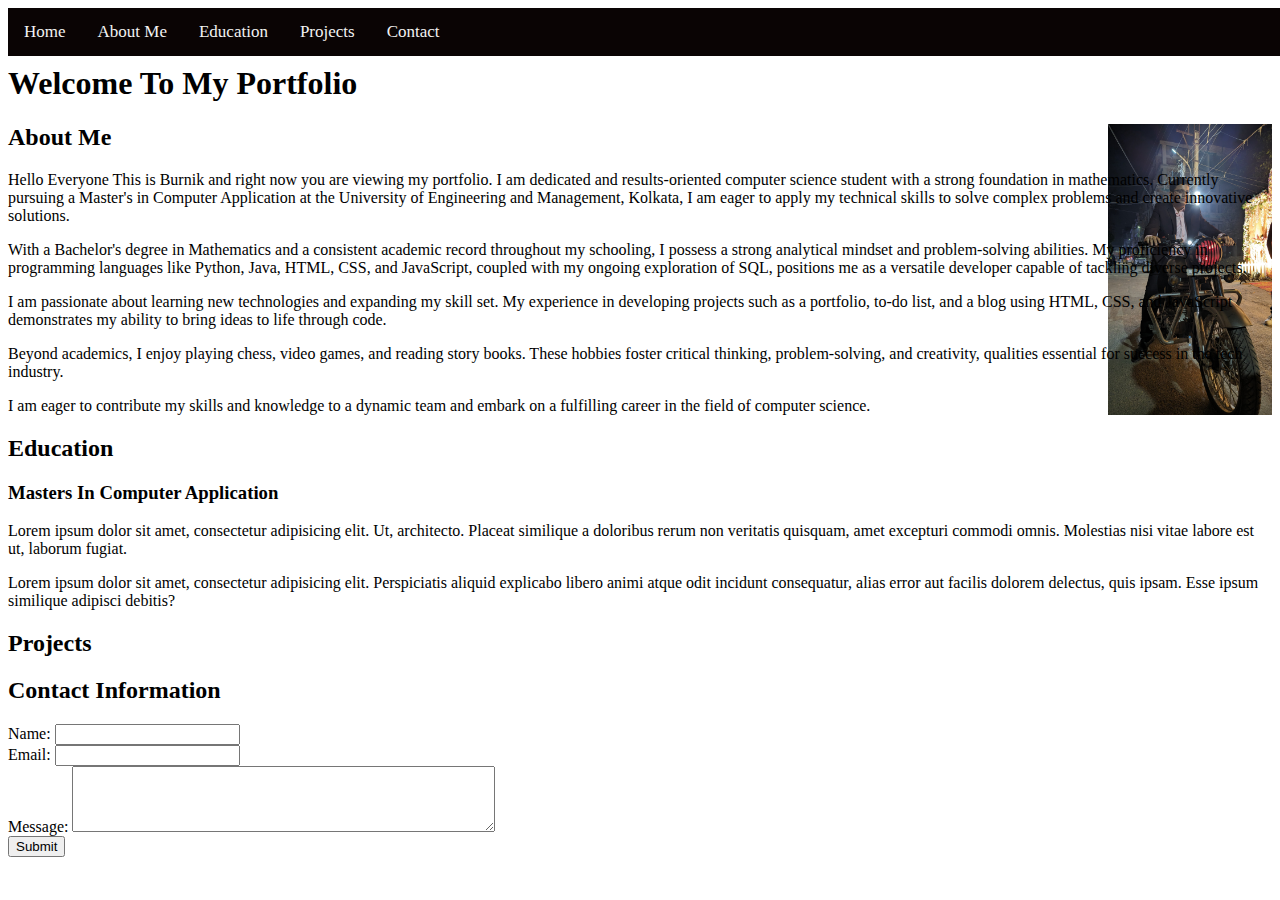
<file: html/html/8/index.html>
<!DOCTYPE html>
<html lang="en">
<head>
    <meta charset="UTF-8">
    <meta name="viewport" content="width=device-width, initial-scale=1.0">
    <link rel="stylesheet" href="style.css">
    <title>Personal Portfolio</title>
</head>
<body>
    <header id="Home">
    <div class="topnav">
        <a href="#Home">Home</a>
        <a  href="#AboutMe">About Me</a>
        <a href="#Education">Education</a>
        <a href="#Projects">Projects</a>
        <a href="#Contact">Contact</a>
    </div>
    <br>
    <br>
    

    </header>
        <h1>Welcome To My Portfolio</h1>
    <div id="AboutMe">
        <h2>About Me</h2>
        <p>
            Hello Everyone This is Burnik and right now you are viewing my portfolio. I am dedicated and results-oriented computer science student with a strong foundation in mathematics. Currently pursuing a Master's in Computer Application at the University of Engineering and Management, Kolkata, I am eager to apply my technical skills to solve complex problems and create innovative solutions.
        </p>
        <p>       
            With a Bachelor's degree in Mathematics and a consistent academic record throughout my schooling, I possess a strong analytical mindset and problem-solving abilities. My proficiency in programming languages like Python, Java, HTML, CSS, and JavaScript, coupled with my ongoing exploration of SQL, positions me as a versatile developer capable of tackling diverse projects.
        </p>
        <p>   
            I am passionate about learning new technologies and expanding my skill set. My experience in developing projects such as a portfolio, to-do list, and a blog using HTML, CSS, and JavaScript demonstrates my ability to bring ideas to life through code.
        </p> 
        <p>   
            Beyond academics, I enjoy playing chess, video games, and reading story books. These hobbies foster critical thinking, problem-solving, and creativity, qualities essential for success in the tech industry.
        </p>
        <p>    
            I am eager to contribute my skills and knowledge to a dynamic team and embark on a fulfilling career in the field of computer science. 
        </p>
    </div>
    <div id="Education">
        <h2>Education</h2>
        <h3>Masters In Computer Application</h3>
        <p>Lorem ipsum dolor sit amet, consectetur adipisicing elit. Ut, architecto. Placeat similique a doloribus rerum non veritatis quisquam, amet excepturi commodi omnis. Molestias nisi vitae labore est ut, laborum fugiat.</p>
        <p>Lorem ipsum dolor sit amet, consectetur adipisicing elit. Perspiciatis aliquid explicabo libero animi atque odit incidunt consequatur, alias error aut facilis dolorem delectus, quis ipsam. Esse ipsum similique adipisci debitis?</p>

    </div>
    <div id="Projects">
        <h2>Projects</h2>
    </div>
    <div id="Contact">
        <h2>Contact Information</h2>
        <form action="Contact">
            <label for="Name">Name:</label>
            <input type="text" name="name">
            <br>
            <label for="Email">Email:</label>
            <input type="email" name="email">
            <br>
            <label for="message">Message:</label>
            <textarea name="message"  rows="4" cols="50"></textarea>
            <br>
            <button type="submit">Submit</button>
        </form>
    </div>
</body>
</html>
</file>
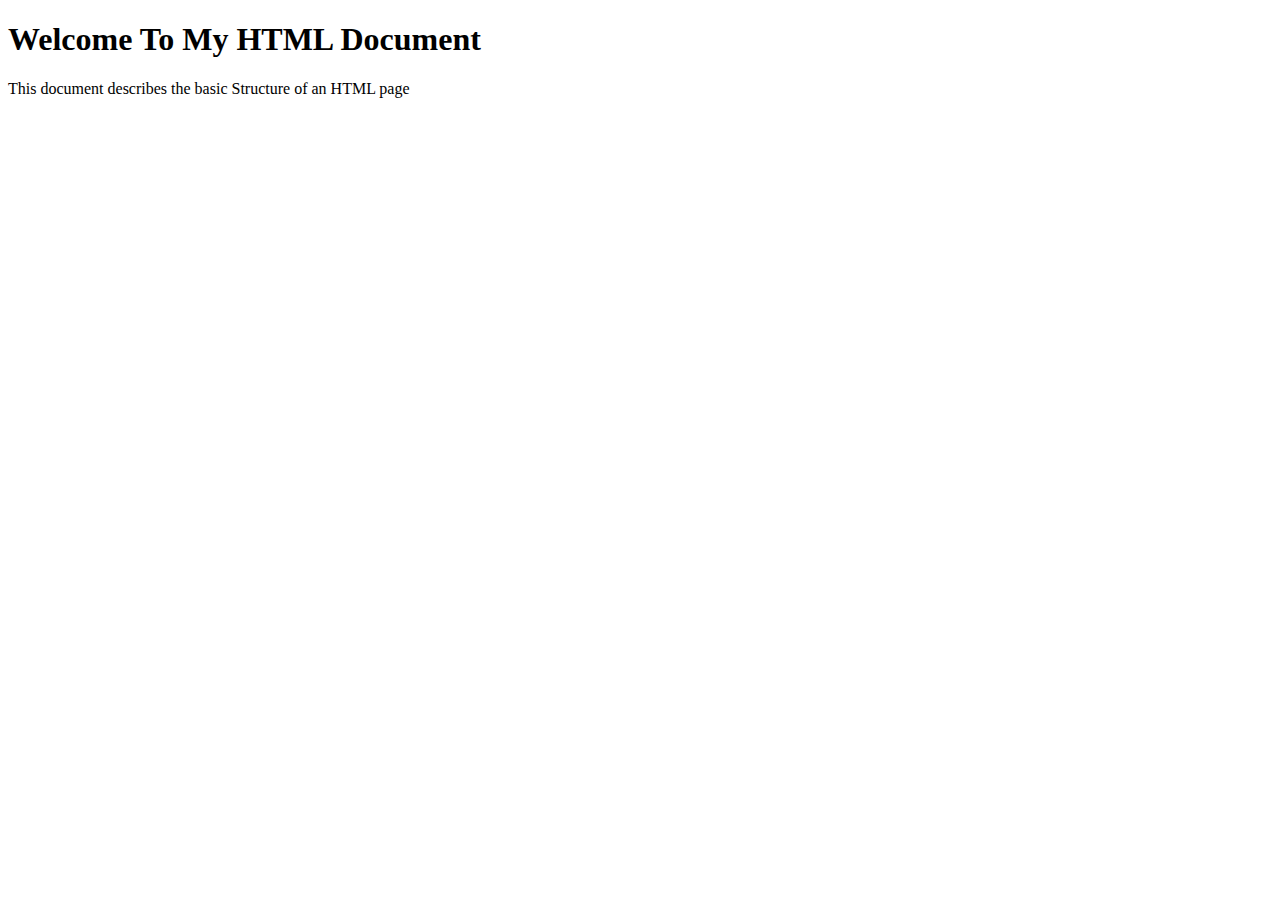
<file: html/html/1/basic-structure.html>
<!DOCTYPE html>
<html lang="en">
<head>
    <meta charset="UTF-8">
    <title>Basic HTML Structure</title>
</head>
<body>
    <H1>Welcome To My HTML Document</H1>
    <p>This document describes the basic Structure of an HTML page</p>
</body>
</html>
</file>
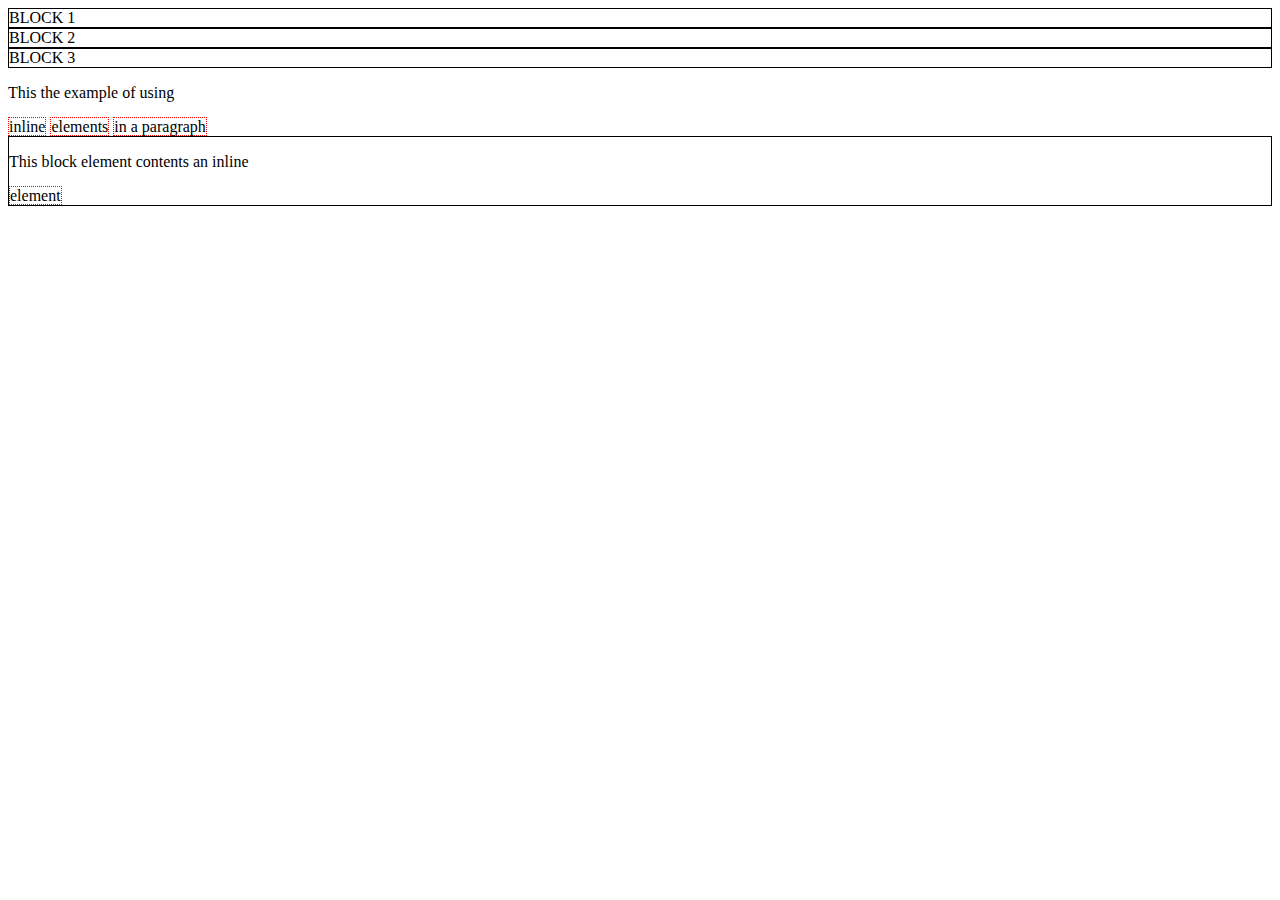
<file: html/html/3/block-vs-inline.html>
<!DOCTYPE html>
<html lang="en">
<head>
    <meta charset="UTF-8">
    <style>
        div{border: 1px solid black;}
        span{border: 1px dotted red;}
    </style>
    <meta name="viewport" content="width=device-width, initial-scale=1.0">
    <title>Block vs Inline</title>
</head>
<body>
    <div>
        BLOCK 1
    </div>
    <div>
        BLOCK 2
    </div>
    <div>
        BLOCK 3
    </div>
    <P>This the example of using </P>
    <span>inline</span>
    <span>elements</span>
    <span>in a paragraph</span>
    <div>
        <p>This block element contents an inline</p>
        <span>element</span>
    </div>
</body>
</html>
</file>
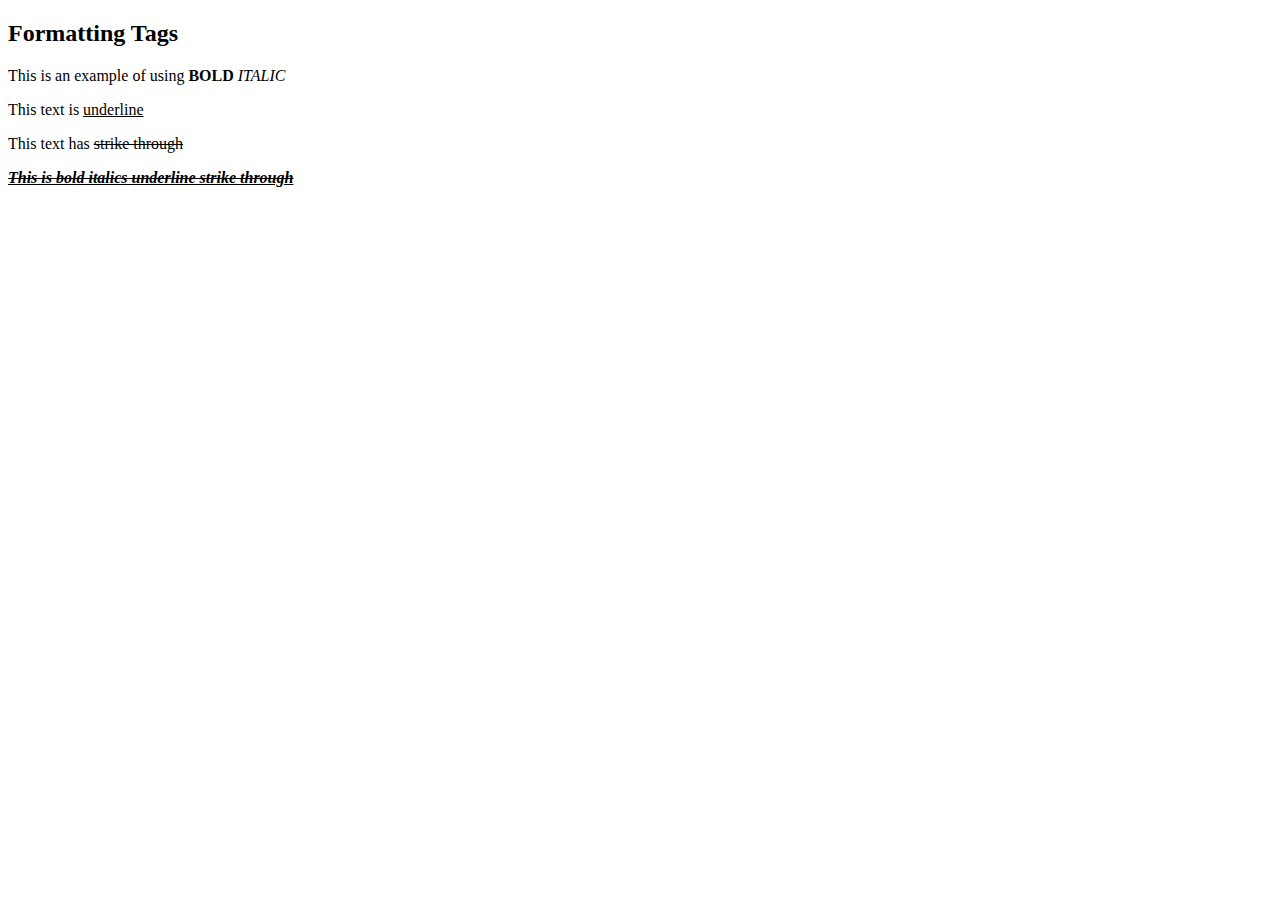
<file: html/html/4/formatting-tags.html>
<!DOCTYPE html>
<html lang="en">
<head>
    <meta charset="UTF-8">
    <meta name="viewport" content="width=device-width, initial-scale=1.0">
    <title>Formatting Tags</title>
</head>
<body>
    <h2>Formatting Tags</h2>
    <p>This is an example of using <b>BOLD</b> <i>ITALIC</i></p>
    <p>This text is <u>underline</u></p>
    <p>This text has <s>strike through</s></p>
    <p><b><u><i><s>This is bold italics underline strike through</s></i></u></b></p>
</body>
</html>
</file>
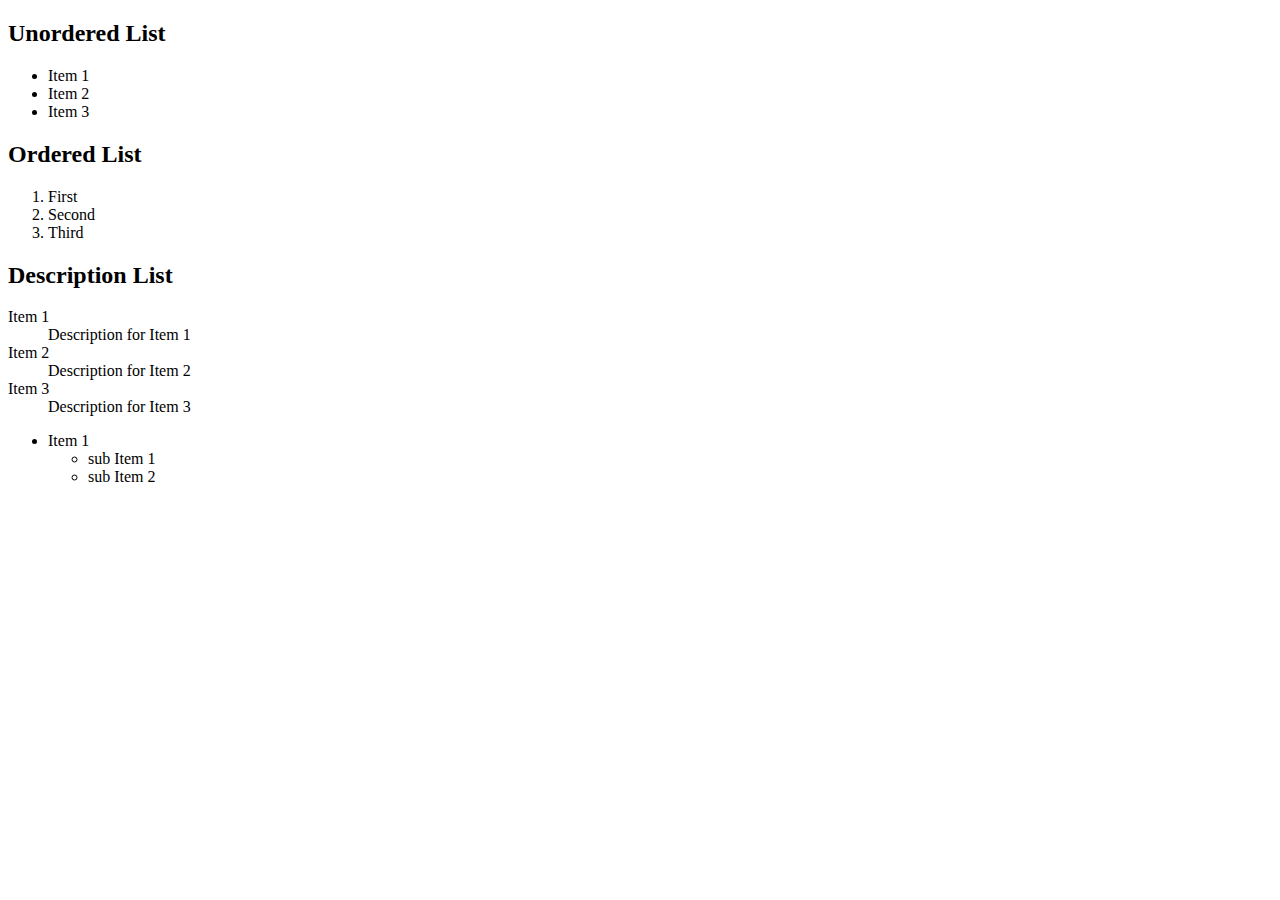
<file: html/html/5/lists.html>
<!DOCTYPE html>
<html lang="en">
<head>
    <meta charset="UTF-8">
    <meta name="viewport" content="width=device-width, initial-scale=1.0">
    <title>Document</title>
</head>
<body>
    <h2>Unordered List</h2>
    <ul>
        <li>Item 1</li>
        <li>Item 2</li>
        <li>Item 3</li>
    </ul>
    <h2>Ordered List</h2>
    <ol>
        <li>First</li>
        <li>Second</li>
        <li>Third</li>
    </ol>
    <h2>Description List</h2>
    <dl>
        <dt>Item 1</dt>
        <dd>Description for Item 1</dd>
        <dt>Item 2</dt>
        <dd>Description for Item 2</dd>
        <dt>Item 3</dt>
        <dd>Description for Item 3</dd>
    </dl>
    <ul>
        <li>Item 1
            <ul>
                <li>sub Item 1</li>
                <li>sub Item 2</li>
            </ul>
        </li>
    </ul>
</body>
</html>
</file>
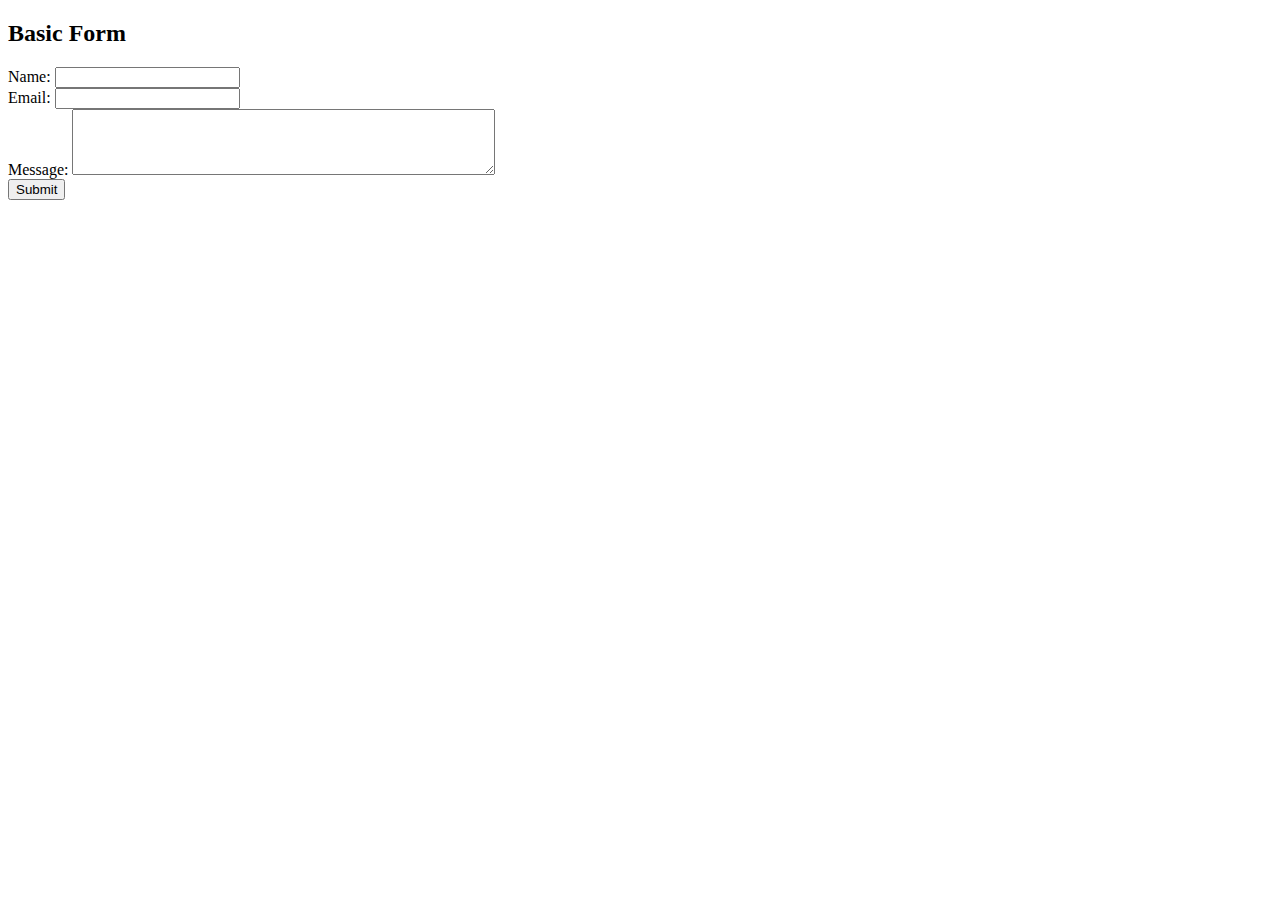
<file: html/html/6/forms.html>
<!DOCTYPE html>
<html lang="en">
<head>
    <meta charset="UTF-8">
    <meta name="viewport" content="width=device-width, initial-scale=1.0">
    <title>Document</title>
</head>
<body>
    <h2>Basic Form</h2>
    <form method="post"action="#">
        <label for="Name">Name:</label>
        <input type="text" name="name">
        <br>
        <label for="Email">Email:</label>
        <input type="email" name="email">
        <br>
        <label for="message">Message:</label>
        <textarea name="message"  rows="4" cols="50"></textarea>
        <br>
        <button type="submit">Submit</button>
    </form>
</body>
</html>
</file>
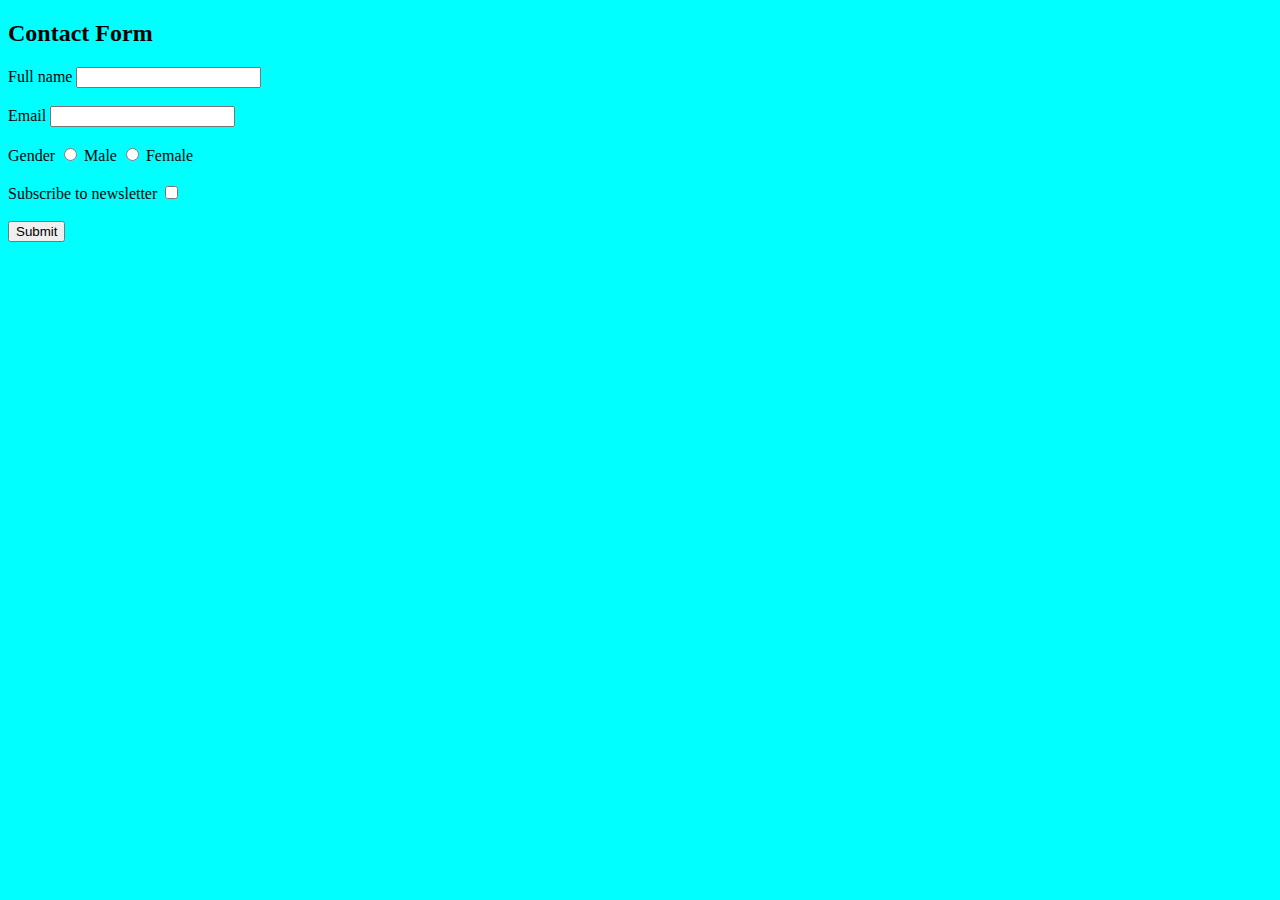
<file: html/html/7/contact-form.html>
<!DOCTYPE html>
<html lang="en">
<head>
    <meta charset="UTF-8">
    <meta name="viewport" content="width=device-width, initial-scale=1.0">
    <style>html{
        background-color: aqua;
        
    }
        </style>
    <title>Contact Form</title>
</head>
<body>
    <h2>Contact Form</h2>
    <form action="#" method="post">
        <label for="Full name">Full name</label>
        <input type="text" name="full name">
        <br>
        <br>
        <label for="Email">Email</label>
        <input type="email" name="email">
        <br>
        <br>
        <label for="Gender">Gender</label>
        <input type="radio" name="Gender" value=Male">
        <label for="Male">Male</label>
        <input type="radio" name="Gender" value="Female">
        <label for="Female">Female</label>
        <br>
        <br>
        <label for="newsletter">Subscribe to newsletter</label>
        <input type="checkbox" name="newsletter" >
        <br>
        <br>
        <button>Submit</button>
    </form>
</body>
</html>
</file>
<file: html/html/8/style.css>
html{
    scroll-behavior: smooth;
}
#AboutMe{
        background-image: url(image.jpg);
        background-size: contain;
        background-repeat: no-repeat;
        background-position: 100%;
    }

/* Add a black background color to the top navigation */
.topnav {
    background-color: #0a0404;
    overflow: hidden;
    position: fixed;
    width: 100%;
    padding: auto;
  }
  
  /* Style the links inside the navigation bar */
  .topnav a {
    float: left;
    color: #f2f2f2;
    text-align: center;
    padding: 14px 16px;
    text-decoration: none;
    font-size: 17px;
  }
  
  /* Change the color of links on hover */
  .topnav a:hover {
    background-color: #ddd;
    color: black;
  }
  
  /* Add a color to the active/current link */
  .topnav a.active {
    background-color: #f43703;
    color: white;
  }
</file>
